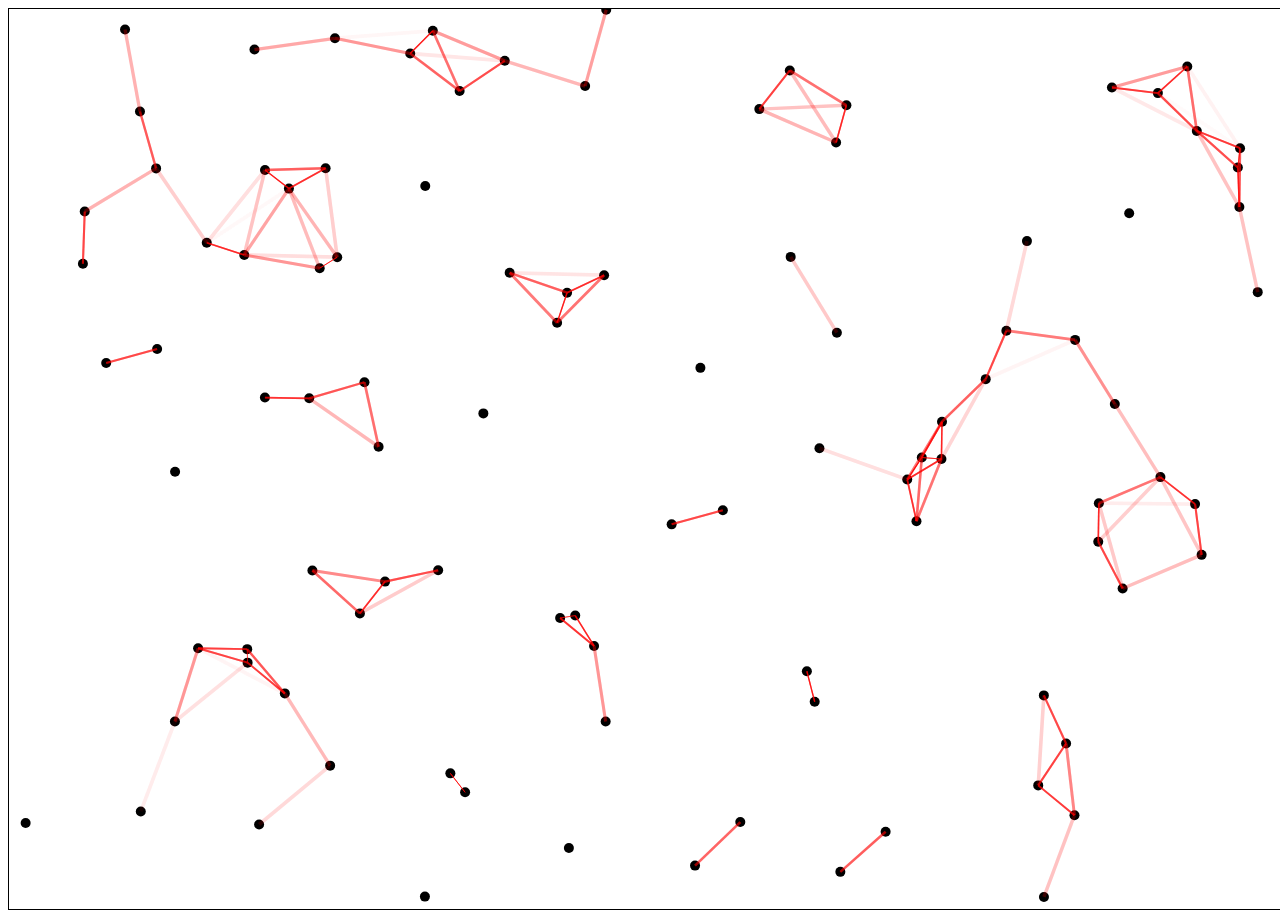
<file: test.html>
<!DOCTYPE html>
<html>
  <head>
    <meta charset="UTF-8">
    <meta name="viewport" content="width=device-width, initial-scale=1.0">
    <title>Random Dot Game</title>
    <style>
      canvas {
        border: 1px solid black;
      }
    </style>
  </head>
  <body>
    <canvas id="myCanvas"></canvas>
    <script>
      const canvas = document.getElementById('myCanvas');
      const ctx = canvas.getContext('2d');
      const dots = [];

      function generateDots() {
        for (let i = 0; i < 100; i++) {
          const dot = {
            x: Math.random() * canvas.width,
            y: Math.random() * canvas.height,
            radius: 5,
            color: '#000000',
            speedX: Math.random() - 0.5,
            speedY: Math.random() - 0.5
          };
          dots.push(dot);
        }
      }

      function drawDots() {
        for (let i = 0; i < dots.length; i++) {
          const dot = dots[i];
          ctx.beginPath();
          ctx.arc(dot.x, dot.y, dot.radius, 0, 2 * Math.PI);
          ctx.fillStyle = dot.color;
          ctx.fill();
        }
      }
      
      function drawLines() {
        const gradient = ctx.createLinearGradient(0, 0, canvas.width, canvas.height);
        gradient.addColorStop(0, 'orange');
        gradient.addColorStop(0.5, 'purple');
        gradient.addColorStop(1, 'blue');
        ctx.strokeStyle = gradient;

        for (let i = 0; i < dots.length; i++) {
          const dot1 = dots[i];
          for (let j = 0; j < dots.length; j++) {
            if (i !== j) {
              const dot2 = dots[j];
              const distance = Math.sqrt((dot1.x - dot2.x) ** 2 + (dot1.y - dot2.y) ** 2);
              if (distance < 100) {
                const opacity = 1 - distance / 100;
                ctx.beginPath();
                ctx.moveTo(dot1.x, dot1.y);
                ctx.lineTo(dot2.x, dot2.y);
                ctx.lineWidth = distance / 25;
                ctx.strokeStyle = `rgba(255, 0, 0, ${opacity})`;
                ctx.stroke();
              }
            }
          }
        }
      }

      function updateDots() {
        for (let i = 0; i < dots.length; i++) {
          const dot = dots[i];
          if (dot.x < 0 || dot.x > canvas.width) {
            dot.speedX *= -1;
          }
          if (dot.y < 0 || dot.y > canvas.height) {
            dot.speedY *= -1;
          }
          dot.x += dot.speedX;
          dot.y += dot.speedY;
        }
      }

      function update() {
        ctx.clearRect(0, 0, canvas.width, canvas.height);
        drawDots();
        drawLines();
        updateDots();
        requestAnimationFrame(update);
      }

      canvas.width = window.innerWidth;
      canvas.height = window.innerHeight;

      generateDots();
      update();
    </script>
  </body>
</html>
</file>
